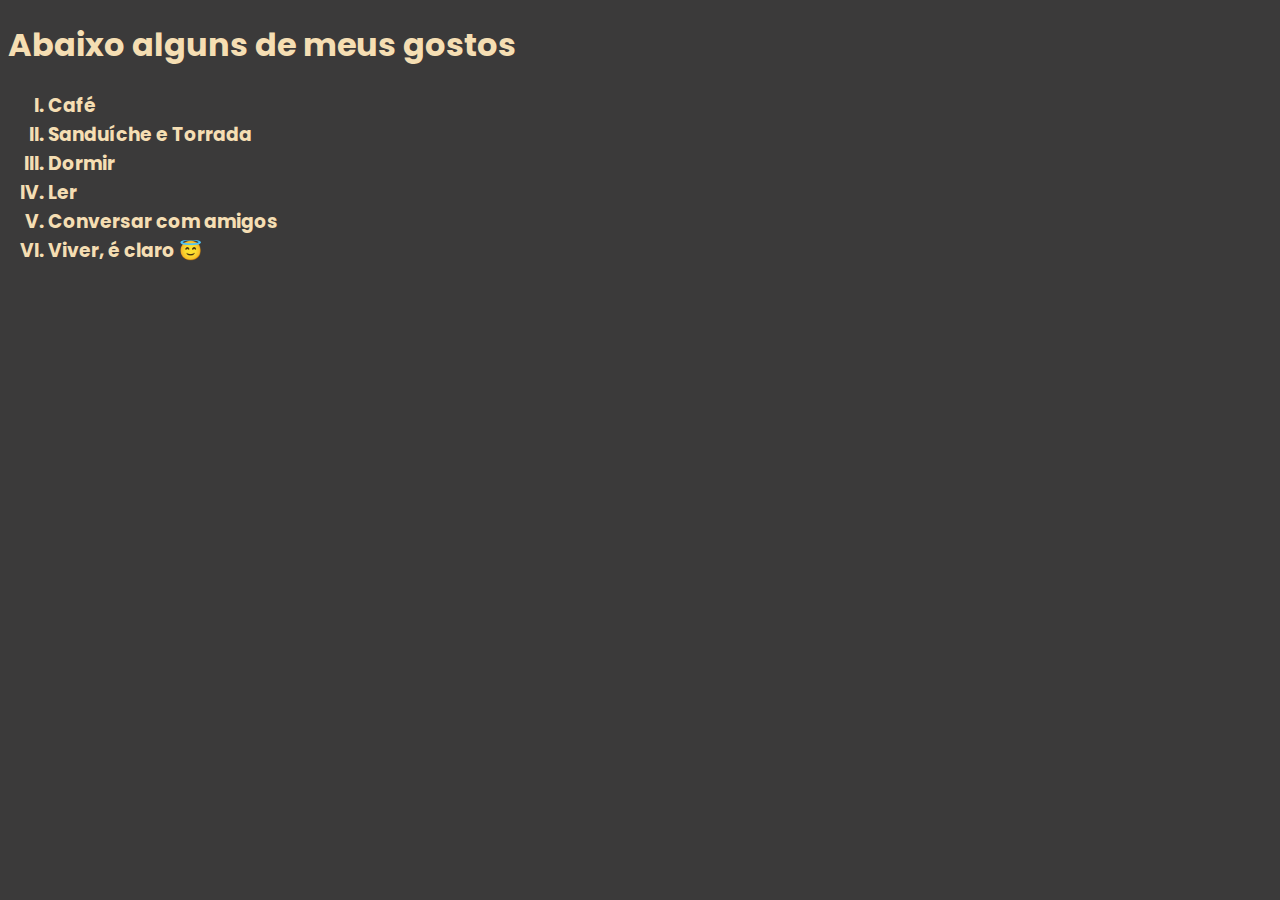
<file: Exercicios  09-07-2022/pag3.html>
<!DOCTYPE html>
<html lang="en">
<head>
    <meta charset="UTF-8">
    <meta http-equiv="X-UA-Compatible" content="IE=edge">
    <meta name="viewport" content="width=device-width, initial-scale=1.0">
    <link rel="preconnect" href="https://fonts.googleapis.com">
    <link rel="preconnect" href="https://fonts.gstatic.com" crossorigin>
    <link href="https://fonts.googleapis.com/css2?family=Poppins:wght@300&display=swap" rel="stylesheet">
    <title>Pag Exercício 3</title>
    <style>
        body {
            background-color: rgb(59, 58, 58);
            color: wheat;
            font-family: 'Poppins', sans-serif;
        }
    </style>
</head>
<body>
    <h1>Abaixo alguns de meus gostos</h1>
    <h3><ol type="I">
        <li>Café</li>
        <li>Sanduíche e Torrada</li>
        <li>Dormir</li>
        <li>Ler</li>
        <li>Conversar com amigos</li>
        <li>Viver, é claro 😇</li>
    </h3></ol>
</body>
</html>
</file>
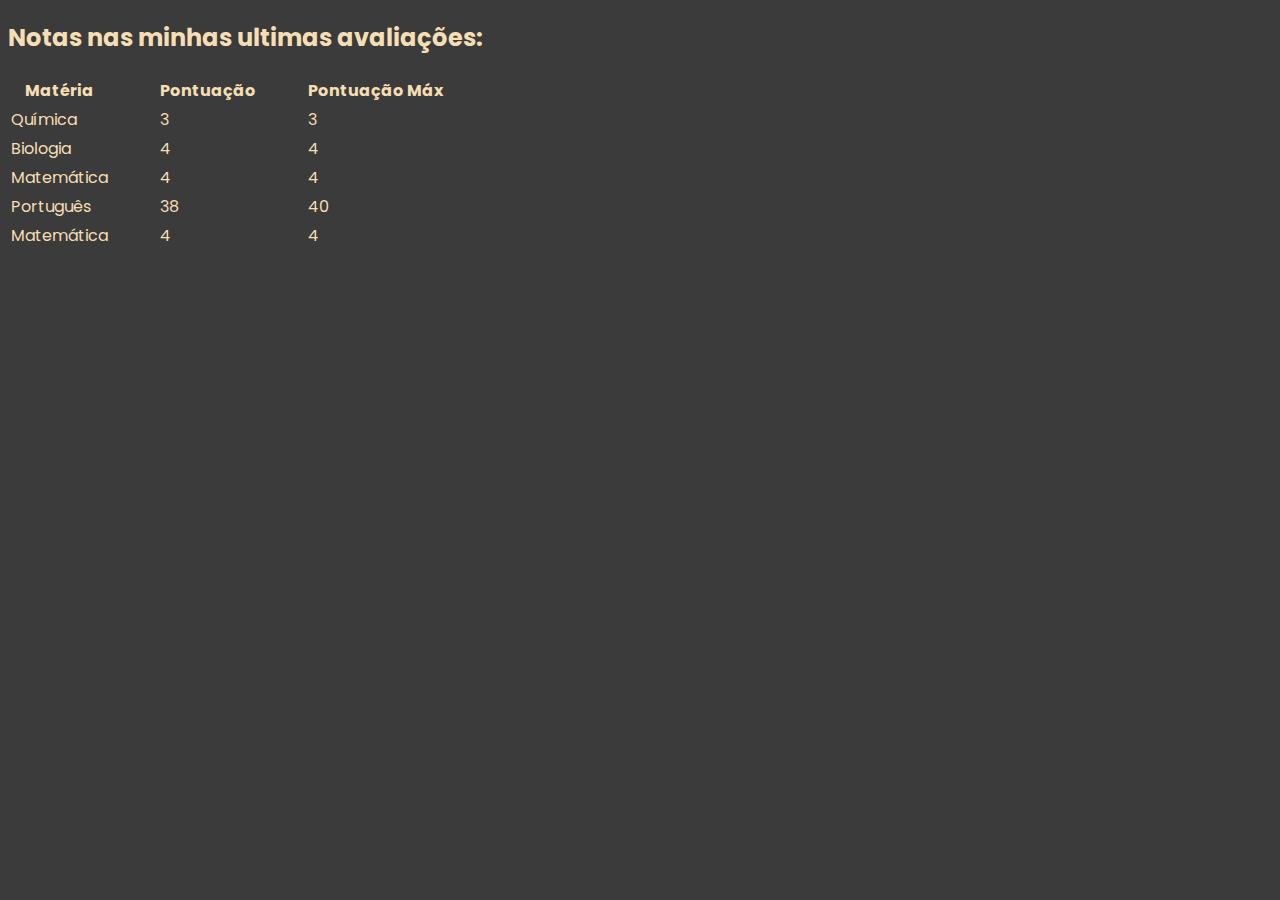
<file: Exercicios  09-07-2022/pag4.html>
<!DOCTYPE html>
<html lang="en">
<head>
    <meta charset="UTF-8">
    <meta http-equiv="X-UA-Compatible" content="IE=edge">
    <meta name="viewport" content="width=device-width, initial-scale=1.0">
    <link rel="preconnect" href="https://fonts.googleapis.com">
    <link rel="preconnect" href="https://fonts.gstatic.com" crossorigin>
    <link href="https://fonts.googleapis.com/css2?family=Poppins:wght@300&display=swap" rel="stylesheet">
    <title>Pag Exercício 4</title>
    <style>
        body {
            background: rgb(59, 59, 59);
            color: wheat;
            font-family: 'Poppins', sans-serif;
        }
    </style>
</head>
<body>
    <h2>Notas nas minhas ultimas avaliações:</h2>
    <table>
        <th>Matéria</th>
        <th>⠀⠀⠀⠀Pontuação</th>
        <th>⠀⠀⠀⠀Pontuação Máx</th>
        <tr>
            <td>Química</td>
            <td>⠀⠀⠀⠀3</td>
            <td>⠀⠀⠀⠀3</td>
        </tr>
        <tr>
            <td>Biologia</td>
            <td>⠀⠀⠀⠀4</td>
            <td>⠀⠀⠀⠀4</td>
        </tr>
        <tr>
            <td>Matemática</td>
            <td>⠀⠀⠀⠀4</td>
            <td>⠀⠀⠀⠀4</td>
        </tr>
        <tr>
            <td>Português</td>
            <td>⠀⠀⠀⠀38</td>
            <td>⠀⠀⠀⠀40</td>
        </tr>
        <tr>
            <td>Matemática</td>
            <td>⠀⠀⠀⠀4</td>
            <td>⠀⠀⠀⠀4</td>
        </tr>
    </table>
</body>
</html>
</file>
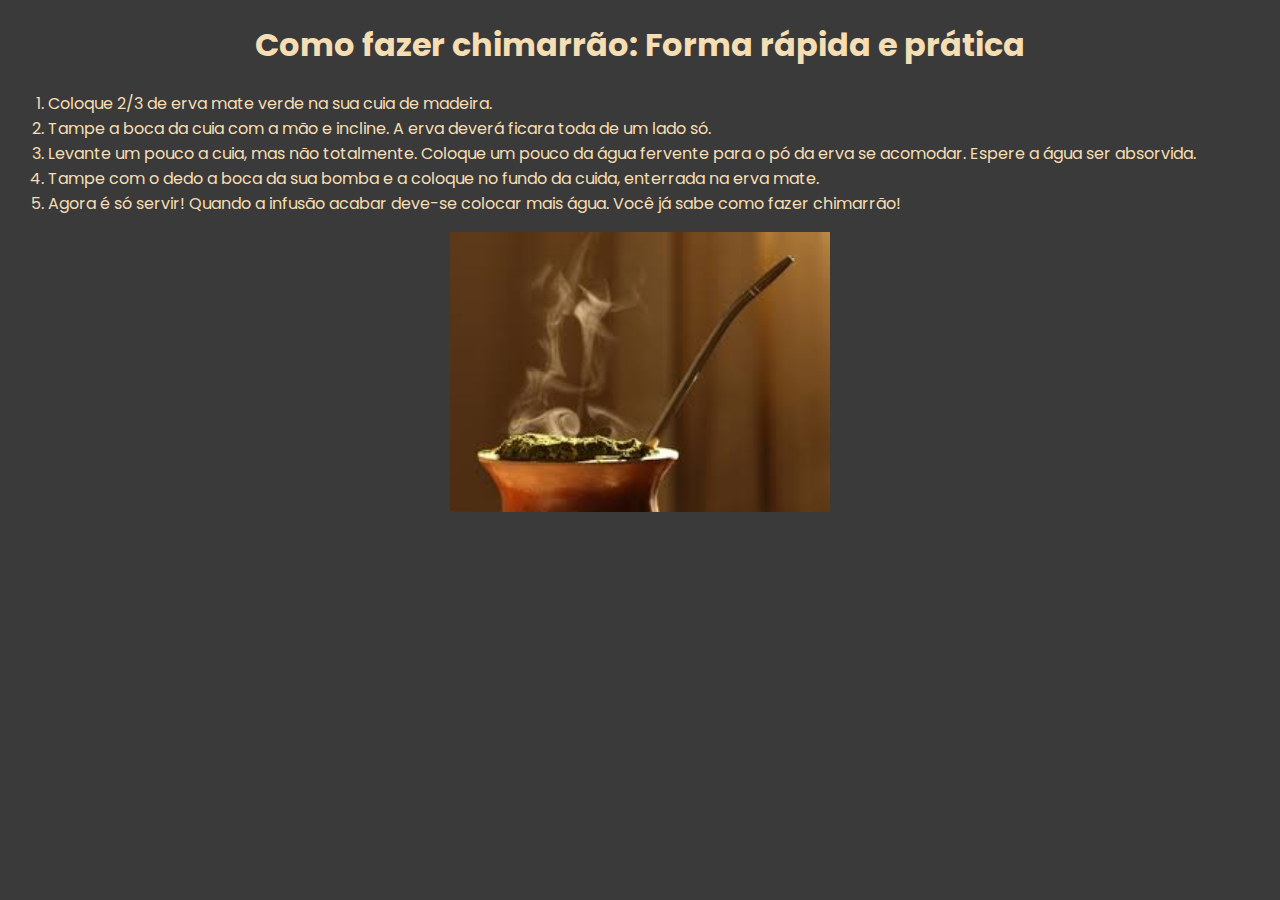
<file: Exercicios - Tabelas/lista-ordenada.html>
<!DOCTYPE html>
<html lang="en">
<head>
    <meta charset="UTF-8">
    <meta http-equiv="X-UA-Compatible" content="IE=edge">
    <meta name="viewport" content="width=device-width, initial-scale=1.0">
    <title>Lista Ordenada</title>
    <link rel="preconnect" href="https://fonts.googleapis.com">
    <link rel="preconnect" href="https://fonts.gstatic.com" crossorigin>
    <link href="https://fonts.googleapis.com/css2?family=Poppins&display=swap" rel="stylesheet">
    <style>
        body {
            background-color: rgb(59, 58, 58);
            color: wheat;
            font-family: 'Poppins', sans-serif;
        }
        h1{
            align-items: center;
            justify-content: center;
            text-align: center;
        }
        img {
            display: block;
            margin-left: auto;
            margin-right: auto;
            width: 30%;
        }
    </style>
</head>
<body>
    <h1>Como fazer chimarrão: Forma rápida e prática</h1>
    <ol>
        <li>Coloque 2/3 de erva mate verde na sua cuia de madeira.</li>
        <li>Tampe a boca da cuia com a mão e incline. A erva deverá ficara toda de um lado só.</li>
        <li>Levante um pouco a cuia, mas não totalmente. Coloque um pouco da água fervente para o pó da erva se acomodar. Espere a água ser absorvida.</li>
        <li>Tampe com o dedo a boca da sua bomba e a coloque no fundo da cuida, enterrada na erva mate.</li>
        <li>Agora é só servir! Quando a infusão acabar deve-se colocar mais água. Você já sabe como fazer chimarrão!</li>
    </ol>
    <img src="[data-uri]" title="Chimarrão" alt="Foto de Chimarrão">
</body>
</html>
</file>
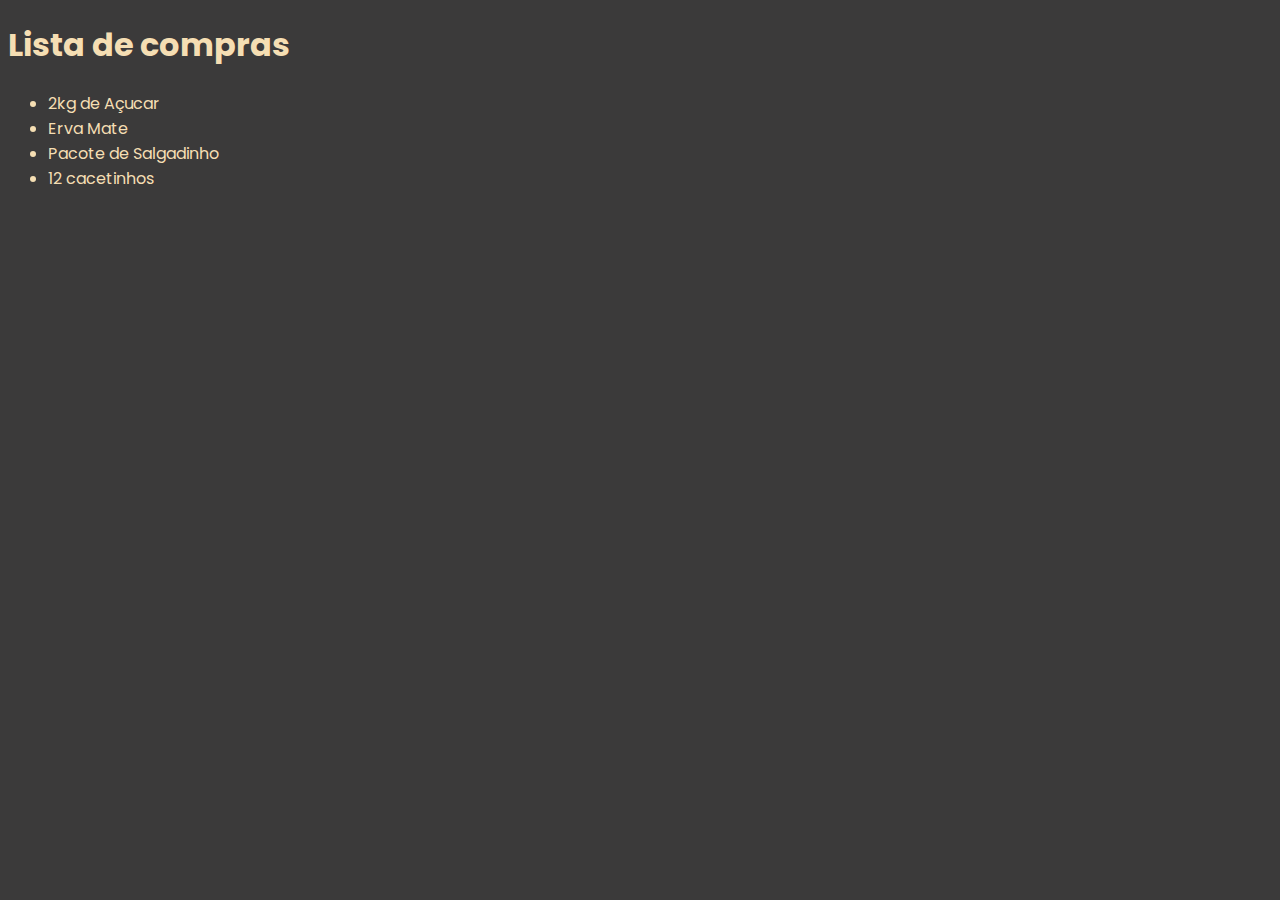
<file: Exercicios - Tabelas/lista-simples.html>
<!DOCTYPE html>
<html lang="en">
<head>
    <meta charset="UTF-8">
    <meta http-equiv="X-UA-Compatible" content="IE=edge">
    <meta name="viewport" content="width=device-width, initial-scale=1.0">
    <title>Lista Simples</title>
    <link rel="preconnect" href="https://fonts.googleapis.com">
    <link rel="preconnect" href="https://fonts.gstatic.com" crossorigin>
    <link href="https://fonts.googleapis.com/css2?family=Poppins&display=swap" rel="stylesheet">
    <style>
        body {
            background-color: rgb(59, 58, 58);
            color: wheat;
            font-family: 'Poppins', sans-serif;
        }
    </style>
</head>
<body>
    <h1>Lista de compras</h1>
    <ul>
        <li>2kg de Açucar</li>
        <li>Erva Mate</li>
        <li>Pacote de Salgadinho</li>
        <li>12 cacetinhos</li>
    </ul>
</body>
</html>
</file>
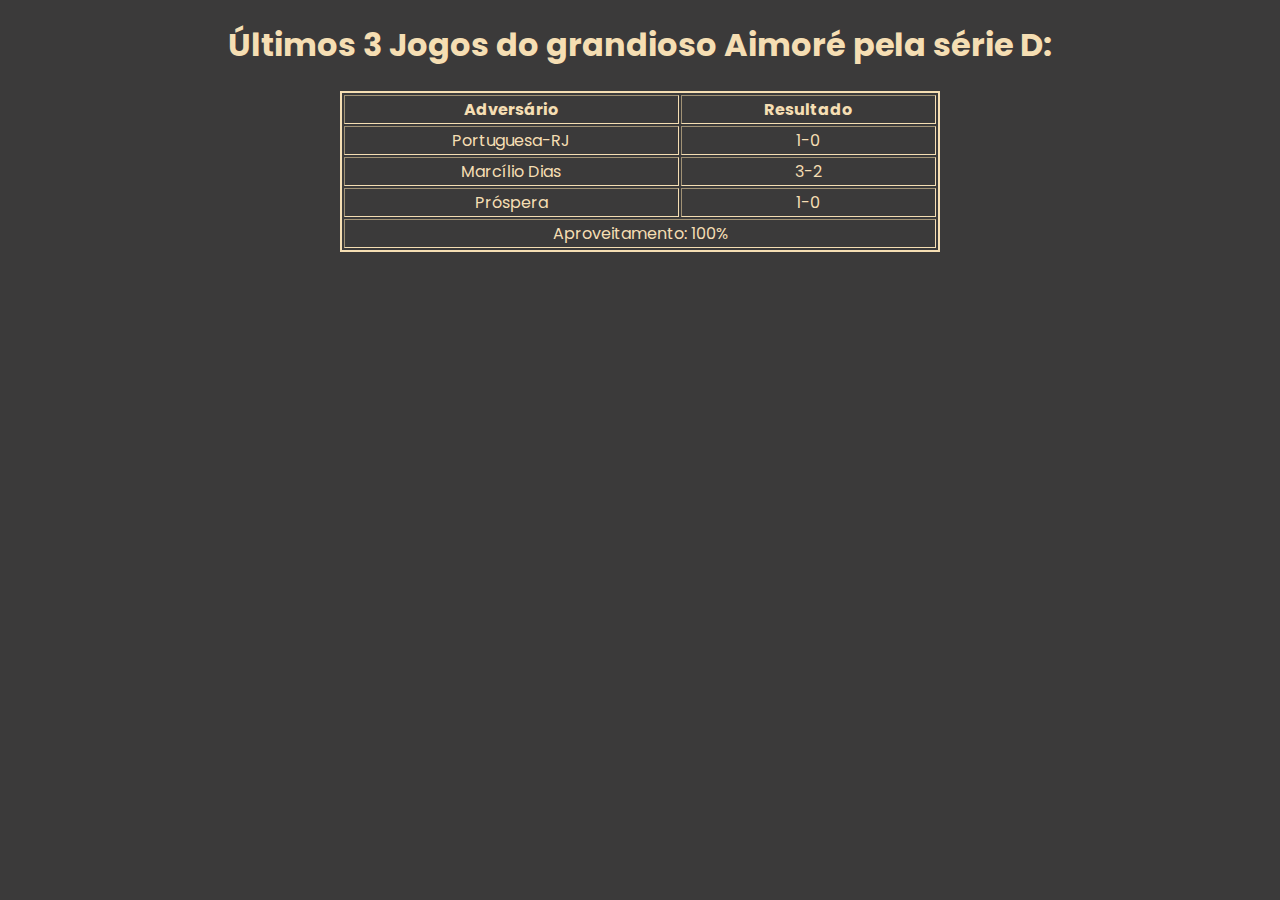
<file: Exercicios - Tabelas/tabela.html>
<!DOCTYPE html>
<html lang="en">
<head>
    <meta charset="UTF-8">
    <meta http-equiv="X-UA-Compatible" content="IE=edge">
    <meta name="viewport" content="width=device-width, initial-scale=1.0">
    <title>Tabela</title>
    <link rel="preconnect" href="https://fonts.googleapis.com">
    <link rel="preconnect" href="https://fonts.gstatic.com" crossorigin>
    <link href="https://fonts.googleapis.com/css2?family=Poppins&display=swap" rel="stylesheet">
    <style>
        body {
            background-color: rgb(59, 58, 58);
            color: wheat;
            font-family: 'Poppins', sans-serif;
            justify-content: center;
            text-align: center;
            place-items: center;
        }
        table {
            border: 2px solid wheat;
            text-align: center;
            vertical-align: middle;
            margin-left: auto;
            margin-right: auto;
        }
    </style>
</head>
<body>
    <h1>Últimos 3 Jogos do grandioso Aimoré pela série D:</h1>
    <table border="1" width="600px">
        <thead>
            <th>Adversário</th>
            <th>Resultado</th>
        </thead>
        <tbody>
            <tr>
                <td>Portuguesa-RJ</td>
                <td>1-0</td>
            </tr>
            <tr>
                <td>Marcílio Dias</td>
                <td>3-2</td>
            </tr>
            <tr>
                <td>Próspera</td>
                <td>1-0</td>
            </tr>
            <tr>
                <td colspan="2">Aproveitamento: 100%</td>
            </tr>
        </tbody>
    </table>
</body>
</html>
</file>
